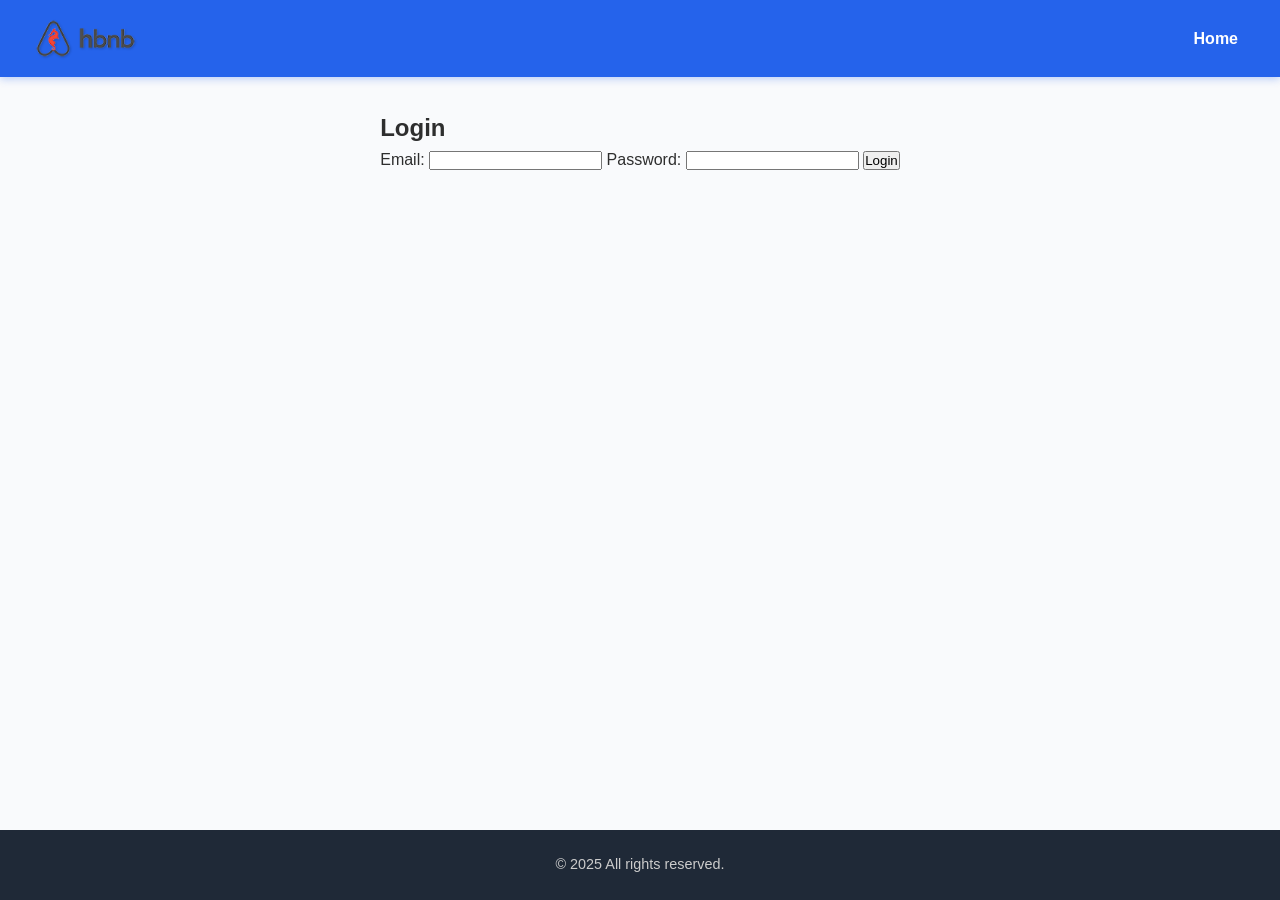
<file: part4/hbnb_front-end/index.html>
<!DOCTYPE html>
<html lang="en">
<head>
    <meta charset="UTF-8">
    <meta name="viewport" content="width=device-width, initial-scale=1.0">
    <title>List of Places</title>
    <link rel="icon" type="image/png" href="assets/images/icon.png">
    <link rel="stylesheet" href="assets/css/styles.css">
</head>
<body>
    <header>
        <img src="assets/images/logo.png" alt="Application logo" class="logo" />

        <nav>
            <ul>
                <li><a href="login.html" id="login-link" class="login-button">Login</a></li>
                <li><a href="#" id="logout-link" style="display:none;">Logout</a></li>
            </ul>
        </nav>

    </header>
    <main>
        <h1 class="page-title">Available Places</h1>
        <section id="filter" class="filter-section">
            <label for="price-filter">Max Price:</label>
            <select id="price-filter">
                <option value="">Any</option>
                <option value="100">$100</option>
                <option value="200">$200</option>
                <option value="300">$300</option>
                <option value="400">$400</option>
                <option value="500">$500</option>
                <option value="600">$600</option>
            </select>
        </section>
        <section id="places-list"></section>
    </main>

    <footer>
        <p>© 2025 All rights reserved.</p>
    </footer>

    <script src="assets/js/scripts.js"></script>
</body>
</html>
</file>
<file: part4/hbnb_front-end/assets/css/styles.css>
/* Reset & base */
* {
    box-sizing: border-box;
    margin: 0;
    padding: 0;
    font-family: 'Segoe UI', Tahoma, Geneva, Verdana, sans-serif;
}

body {
    background: #f9fafc;
    color: #2e2e2e;
    min-height: 100vh;
    display: flex;
    flex-direction: column;
    line-height: 1.6;
}

/* Footer */
footer {
    text-align: center;
    height: 70px;
    display: flex;
    justify-content: center;
    align-items: center;
    background-color: #1f2937; /* Darker footer */
    color: #ccc;
    font-size: 0.9rem;
}

/* Header */
header {
    background-color: #2563eb; /* Blue 600 */
    color: #fff;
    padding: 1rem 2rem;
    display: flex;
    justify-content: space-between;
    align-items: center;
    box-shadow: 0 2px 8px rgb(37 99 235 / 0.3);
}

header .logo {
    height: 45px;
    cursor: pointer;
    filter: drop-shadow(1px 1px 1px rgba(0,0,0,0.2));
}

nav ul {
    list-style: none;
    display: flex;
    align-items: center;
}

nav li {
    margin-left: 1.5rem;
}

nav a {
    color: #fff;
    text-decoration: none;
    font-weight: 600;
    padding: 6px 10px;
    border-radius: 6px;
    transition: background-color 0.3s ease;
}

nav a:hover,
nav a.active {
    background-color: #1d4ed8; /* Blue 700 */
    box-shadow: 0 2px 6px rgb(29 78 216 / 0.5);
}

/* Main content */
main {
    padding: 2rem 3rem;
    flex: 1;
    max-width: 1200px;
    margin: 0 auto;
}

/* Page title */
.page-title {
    text-align: center;
    font-size: 2.5rem;
    font-weight: 700;
    margin-bottom: 1rem;
    color: #1e293b; /* Slate 900 */
}

/* Filter section */
.filter-section {
    display: flex;
    justify-content: center;
    align-items: center;
    gap: 15px;
    margin-bottom: 40px;
}

.filter-section label {
    font-size: 1.2rem;
    font-weight: 600;
    color: #475569; /* Slate 600 */
}

.filter-section select {
    padding: 10px 14px;
    font-size: 1.1rem;
    border-radius: 8px;
    border: 2px solid #94a3b8; /* Slate 400 */
    background-color: #fff;
    cursor: pointer;
    transition: all 0.3s ease;
    min-width: 140px;
}

.filter-section select:hover,
.filter-section select:focus {
    border-color: #2563eb;
    outline: none;
    box-shadow: 0 0 8px rgb(37 99 235 / 0.6);
}

/* Places list */
#places-list {
    display: flex;
    gap: 35px;
    flex-wrap: wrap;
    justify-content: center;
}

/* Place cards */
.place-card {
    width: 340px;
    background-color: #ffffff;
    border-radius: 14px;
    box-shadow: 0 8px 20px rgba(0,0,0,0.07);
    overflow: hidden;
    text-align: center;
    transition: transform 0.3s ease, box-shadow 0.3s ease;
    cursor: pointer;
    display: flex;
    flex-direction: column;
    justify-content: space-between;
}

.place-card:hover {
    transform: translateY(-8px);
    box-shadow: 0 12px 32px rgba(37, 99, 235, 0.3);
}

/* Placeholder image style */
.place-card img {
    width: 100%;
    height: 220px;
    object-fit: cover;
}

/* Card content */
.place-card h3 {
    margin: 18px 0 6px;
    font-size: 1.4rem;
    color: #1e293b;
    font-weight: 700;
}

.place-card p {
    color: #64748b; /* Slate 500 */
    margin-bottom: 20px;
    font-size: 1rem;
}

/* Button */
.details-button {
    background-color: #2563eb;
    color: #fff;
    border: none;
    padding: 14px 0;
    font-size: 1.1rem;
    font-weight: 600;
    border-radius: 0 0 14px 14px;
    cursor: pointer;
    transition: background-color 0.3s ease;
    width: 100%;
    letter-spacing: 0.05em;
}

.details-button:hover {
    background-color: #1d4ed8;
    box-shadow: 0 4px 12px rgb(29 78 216 / 0.6);
}
</file>
